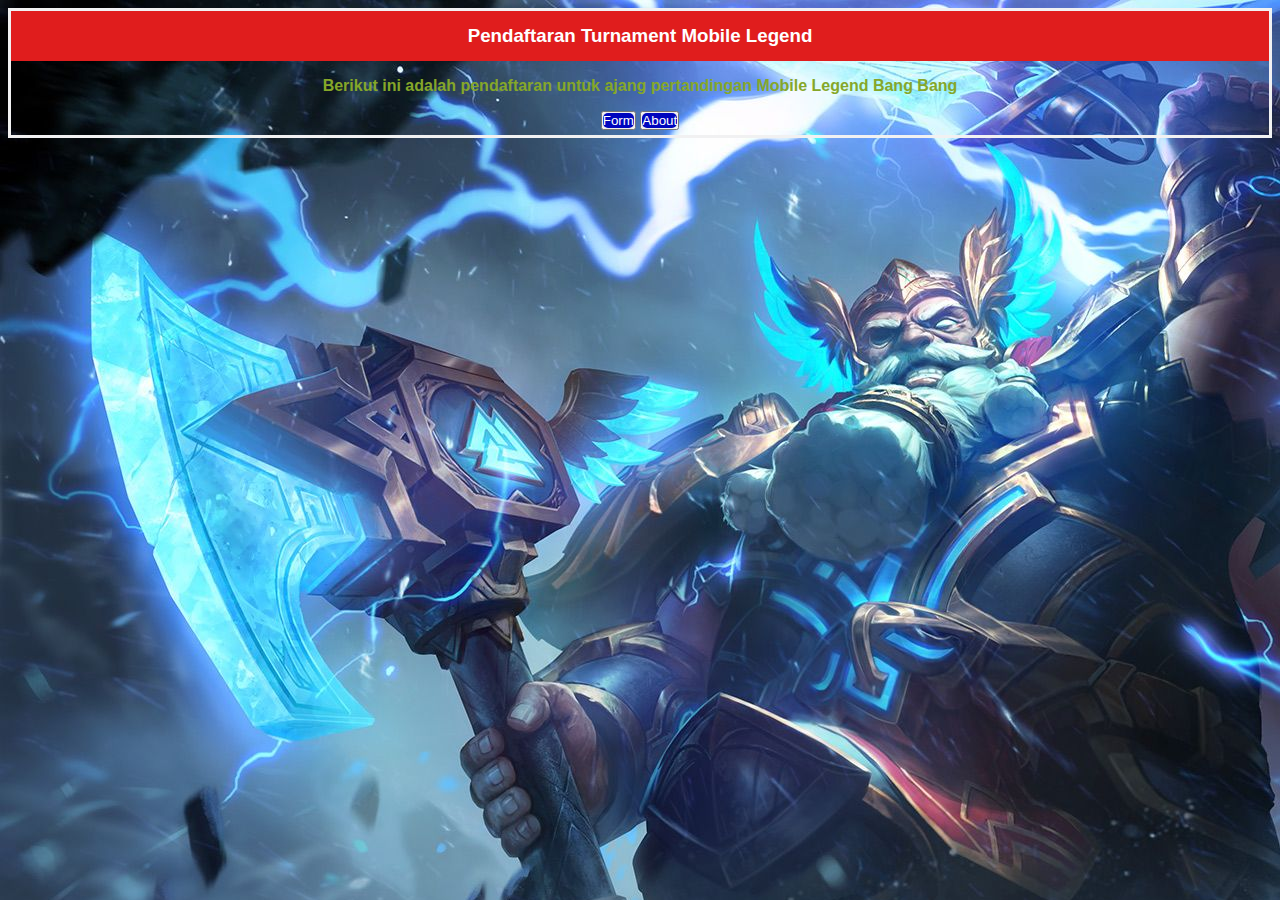
<file: index.html>
<!DOCTYPE html>
<html lang="en">
    <head>
        <meta charset="UTF-8">
        <meta http-equiv="X-UA-Compatible" content="IE=edge">
        <meta name="viewport" content="width=device-width, initial-scale=1.0">
        <title>Praktikum 7</title>
        <link rel="stylesheet" href="style.css">
    </head>
    <body>
        <section>
            <div class="box">
                <h3>Pendaftaran Turnament Mobile Legend</h3>
            </div>
            <p><strong>Berikut ini adalah pendaftaran untuk ajang pertandingan Mobile Legend Bang Bang</strong></p>
            <div class="btn">
                <button class="Pendaftaran"><a href="form.html">Form</a></button>
                <button class="Pendaftaran"><a href="about_me.html">About</a></button>
            </div>
        </section>
    </body>
</html>
</file>
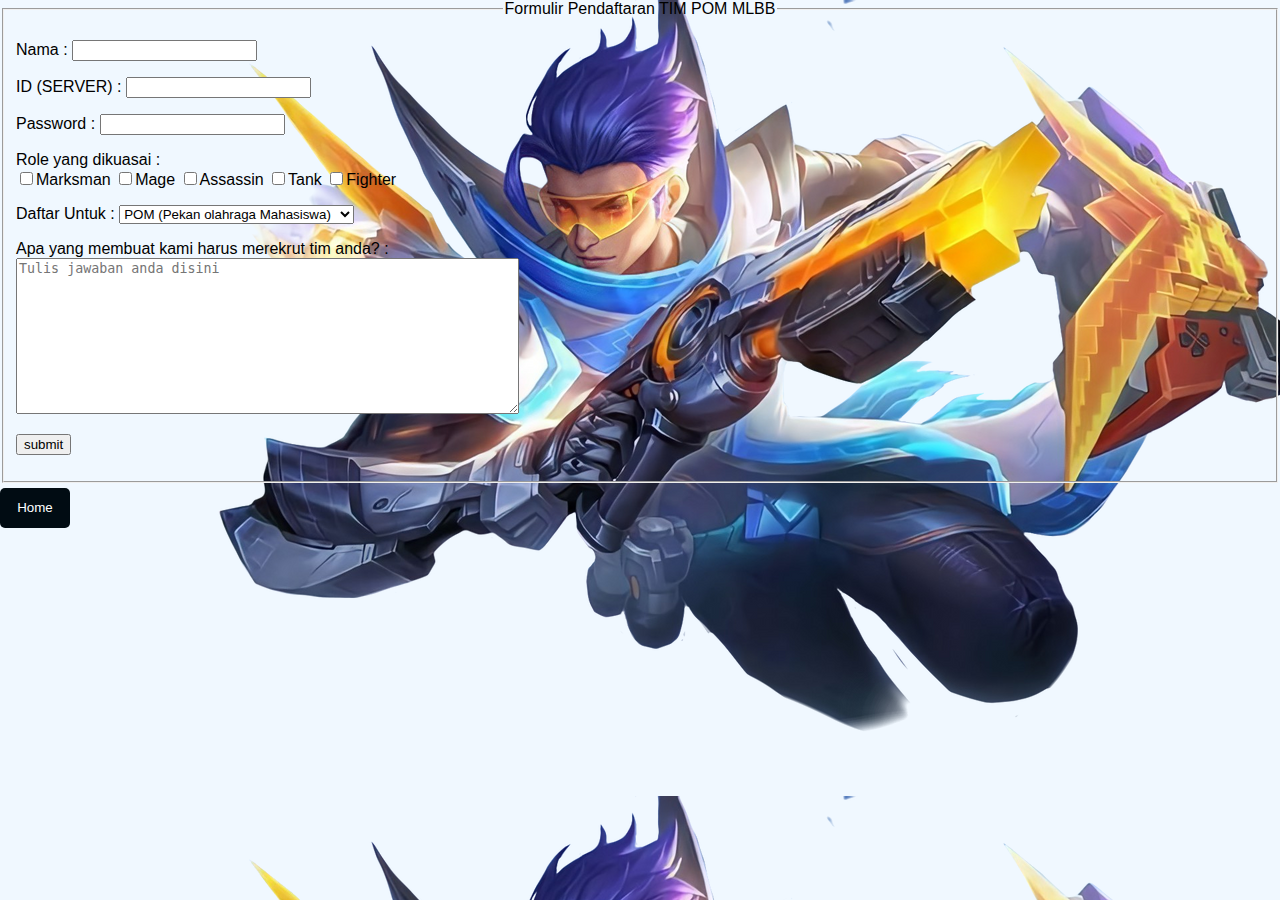
<file: form.html>
<!DOCTYPE html>
<html lang="en">
    <head>
        <meta charset="UTF-8">
        <meta http-equiv="X-UA-Compatible" content="IE=edge">
        <meta name="viewport" content="width=device-width, initial-scale=1.0">
        <title>Praktikum 7-1</title>
        <link rel="stylesheet" href="form.css">
    </head>
    <body>
        <form>
            <fieldset>
                <legend>Formulir Pendaftaran TIM POM MLBB</legend>

                <p>Nama : <input type="text" name="Nama"></p>
                <p>ID (SERVER) : <input type="text" name="Nama"></p>
                <p>Password : <input type="password" name="Pass"></p>
                <p>
                    Role yang dikuasai : <br>
                    <input type="checkbox" name="mm">Marksman
                    <input type="checkbox" name="mage">Mage
                    <input type="checkbox" name="ass">Assassin
                    <input type="checkbox" name="tank">Tank
                    <input type="checkbox" name="fight">Fighter
                </p>
                <p>
                    Daftar Untuk : 
                    <select>
                        <option>POM (Pekan olahraga Mahasiswa)</option>
                        <option>PORTEK (Pekan Olahraga Teknnik)</option>
                        <option>IT SPECTA (Ajang Event Prodi TI)</option>
                    </select>
                </p>
                <p>
                    Apa yang membuat kami harus merekrut tim anda? : <br>
                    <textarea cols="60" rows="10" placeholder="Tulis jawaban anda disini"></textarea>
                </p>
                <p><input type="submit" value="submit"></p>
            </fieldset>
        </form>

        <button class="back"><a href="index.html">Home</a></button>
    </body>
</html>
</file>
<file: style.css>
*{
    padding: 0;
    top: 0;
    right: 0;
}

body {
    text-align: justify;
    font-family: sans-serif;
    background-image: url(Franco\ Mobile\ Legends\ Wallpaper\ hd.jpeg);
}

.box {
    width: 100%;
    height: 50px;
    /*background-color: red;*/
    color: white;
    display: flex;
    text-align: center;
    align-items: center;
    justify-content: center;
    background-color: rgb(224, 29, 29);
}

section{
    color: rgb(133, 167, 41);
    text-align: center;
    align-items: center;
    border: solid rgb(241, 241, 242);
    box-sizing: border-box;
    margin-bottom: 5px;
    padding-bottom: 5px;
}
.btn{
    justify-content: center;
    text-align: center;
}

.pendaftaran, a{
    background-color: rgb(0, 6, 190);
    color: white;
    text-decoration: none;
    width: 100px;
    height: 40px;
    border: transparent;
    border-radius: 5px;
}
</file>
<file: form.css>
body{
    margin: 0 auto;
    font-family: sans-serif;
    background-color: aliceblue;
    background-image: url(Granger\ -\ Agent\ \ mlbb\ png\ by\ dechunf\ on\ DeviantArt.png);
}

form{
    width: 100%;
}
legend{
    text-align: center;
}
.back, a{
    margin-top: 5px;
    background-color: rgb(1, 12, 19);
    color: white;
    text-decoration: none;
    width: 70px;
    height: 40px;
    border: transparent;
    border-radius: 5px;
}
</file>
